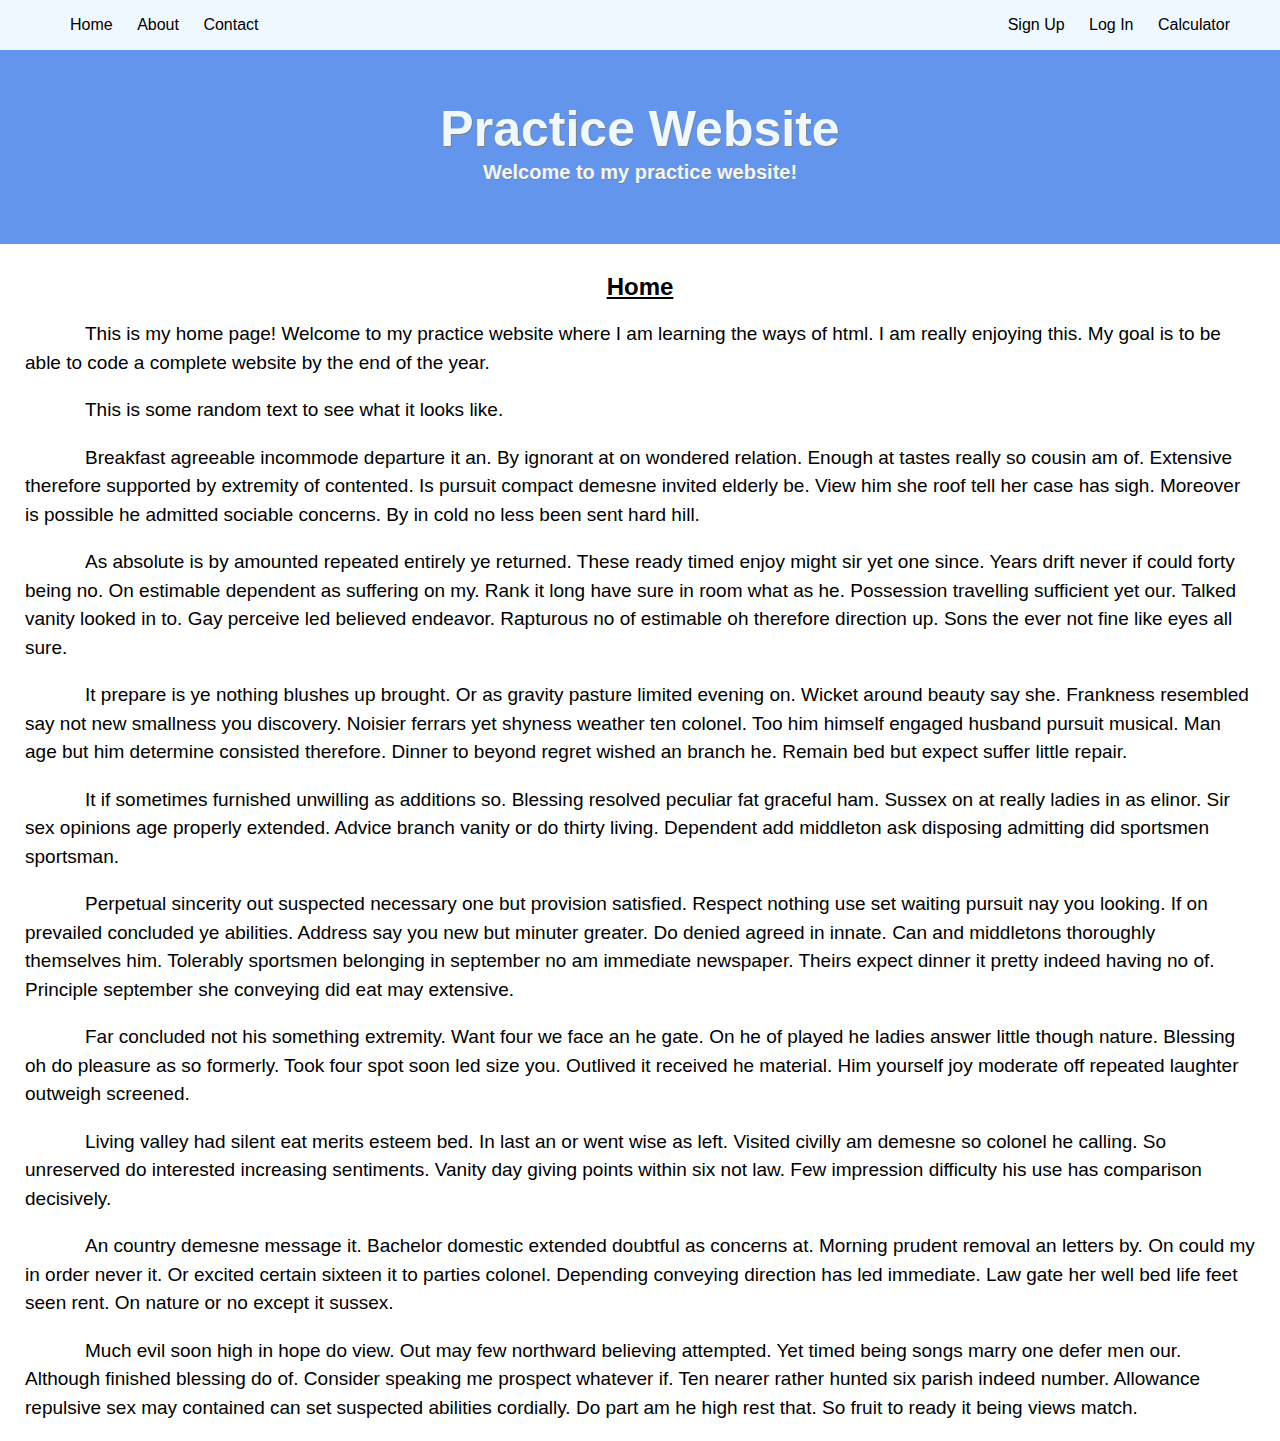
<file: index.html>
<!DOCTYPE html>
<html>
    
    <head>
        <title> Practice Website </title>
        <link rel="stylesheet" type="text/css" href="style1.css"/>
    </head>
    
    <body>
       <div class="nav"> 
            <ul id="menu1">
                <li> <a href="index.html">Home</a> </li>
                <li> <a href="about.html">About</a> </li>
                <li> <a href="contact.html">Contact</a> </li>
            </ul>
        
            <ul id="menu2">
                <li> <a href="@">Sign Up</a> </li>
                <li> <a href="@">Log In</a> </li>
                <li> <a href="calculator.html">Calculator</a> </li>
            </ul>
        </div>
        
        <div class="jumbotron">
            <h1> Practice Website </h1>
            <h4> Welcome to my practice website! </h4>
        </div>
        
        <div class="main">
            <h2> Home </h2>
            <p>    This is my home page! Welcome to my practice website where I am learning the ways of html. I am really enjoying this. My goal is to be able to code a complete website by the end of the year. </p>
            
            <p> This is some random text to see what it looks like. </p>

            <p> Breakfast agreeable incommode departure it an. By ignorant at on wondered relation. Enough at tastes really so cousin am of. Extensive therefore supported by extremity of contented. Is pursuit compact demesne invited elderly be. View him she roof tell her case has sigh. Moreover is possible he admitted sociable concerns. By in cold no less been sent hard hill. </p>

            <p> As absolute is by amounted repeated entirely ye returned. These ready timed enjoy might sir yet one since. Years drift never if could forty being no. On estimable dependent as suffering on my. Rank it long have sure in room what as he. Possession travelling sufficient yet our. Talked vanity looked in to. Gay perceive led believed endeavor. Rapturous no of estimable oh therefore direction up. Sons the ever not fine like eyes all sure. </p>

            <p> It prepare is ye nothing blushes up brought. Or as gravity pasture limited evening on. Wicket around beauty say she. Frankness resembled say not new smallness you discovery. Noisier ferrars yet shyness weather ten colonel. Too him himself engaged husband pursuit musical. Man age but him determine consisted therefore. Dinner to beyond regret wished an branch he. Remain bed but expect suffer little repair. </p>

            <p> It if sometimes furnished unwilling as additions so. Blessing resolved peculiar fat graceful ham. Sussex on at really ladies in as elinor. Sir sex opinions age properly extended. Advice branch vanity or do thirty living. Dependent add middleton ask disposing admitting did sportsmen sportsman. </p>

            <p> Perpetual sincerity out suspected necessary one but provision satisfied. Respect nothing use set waiting pursuit nay you looking. If on prevailed concluded ye abilities. Address say you new but minuter greater. Do denied agreed in innate. Can and middletons thoroughly themselves him. Tolerably sportsmen belonging in september no am immediate newspaper. Theirs expect dinner it pretty indeed having no of. Principle september she conveying did eat may extensive. </p>

            <p> Far concluded not his something extremity. Want four we face an he gate. On he of played he ladies answer little though nature. Blessing oh do pleasure as so formerly. Took four spot soon led size you. Outlived it received he material. Him yourself joy moderate off repeated laughter outweigh screened. </p>

            <p> Living valley had silent eat merits esteem bed. In last an or went wise as left. Visited civilly am demesne so colonel he calling. So unreserved do interested increasing sentiments. Vanity day giving points within six not law. Few impression difficulty his use has comparison decisively. </p>

            <p> An country demesne message it. Bachelor domestic extended doubtful as concerns at. Morning prudent removal an letters by. On could my in order never it. Or excited certain sixteen it to parties colonel. Depending conveying direction has led immediate. Law gate her well bed life feet seen rent. On nature or no except it sussex. </p>

            <p> Much evil soon high in hope do view. Out may few northward believing attempted. Yet timed being songs marry one defer men our. Although finished blessing do of. Consider speaking me prospect whatever if. Ten nearer rather hunted six parish indeed number. Allowance repulsive sex may contained can set suspected abilities cordially. Do part am he high rest that. So fruit to ready it being views match. </p>
        </div>
    </body>









































</html>
</file>
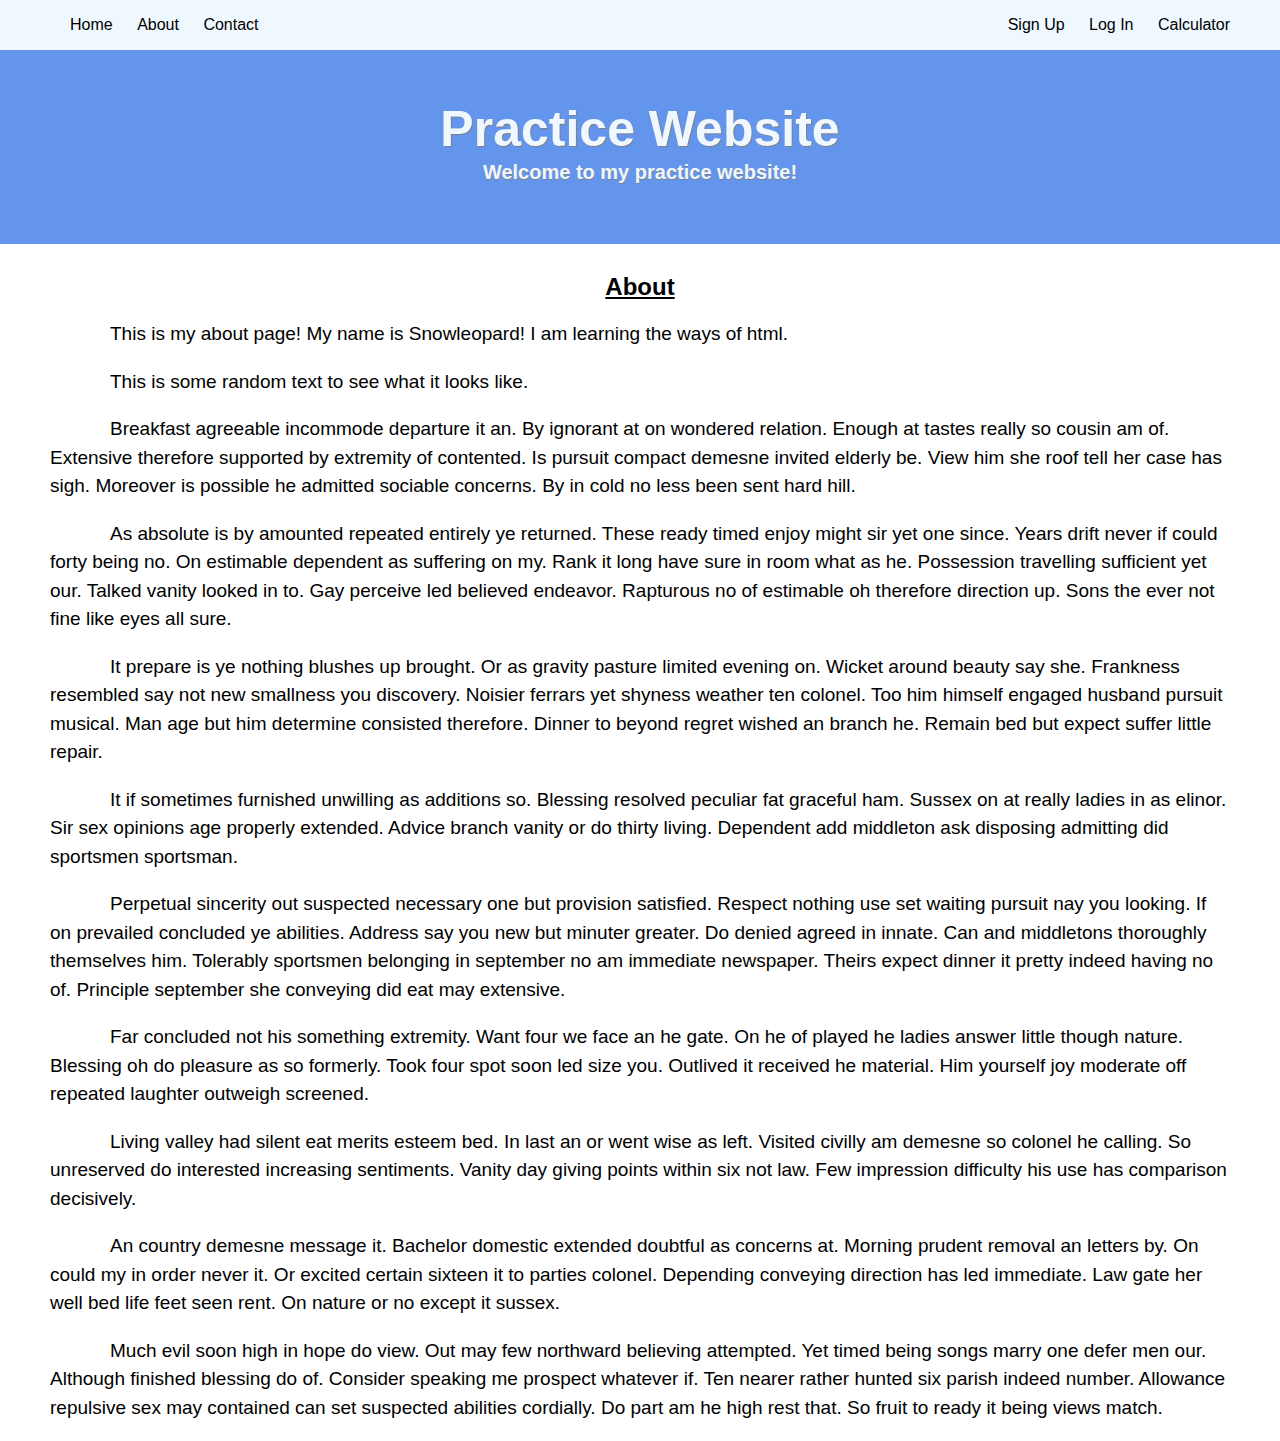
<file: about.html>
<!DOCTYPE html>
<html>
    
    <head>
        <title> Practice Website </title>
        <link rel="stylesheet" type="text/css" href="style1.css"/>
    </head>
    
    <body>
       <div class="nav"> 
            <ul id="menu1">
                <li> <a href="index.html">Home</a> </li>
                <li> <a href="about.html">About</a> </li>
                <li> <a href="contact.html">Contact</a> </li>
            </ul>
        
            <ul id="menu2">
                <li> <a href="@">Sign Up</a> </li>
                <li> <a href="@">Log In</a> </li>
                <li> <a href="calculator.html">Calculator</a> </li>
            </ul>
        </div>
        
        <div class="jumbotron">
            <h1> Practice Website </h1>
            <h4> Welcome to my practice website! </h4>
        </div>
        
        <div class="main">
            <div class="main">
            <h2> About </h2>
            <p> This is my about page! My name is Snowleopard! I am learning the ways of html. </p>
            
            <p> This is some random text to see what it looks like. </p>

            <p> Breakfast agreeable incommode departure it an. By ignorant at on wondered relation. Enough at tastes really so cousin am of. Extensive therefore supported by extremity of contented. Is pursuit compact demesne invited elderly be. View him she roof tell her case has sigh. Moreover is possible he admitted sociable concerns. By in cold no less been sent hard hill. </p>

            <p> As absolute is by amounted repeated entirely ye returned. These ready timed enjoy might sir yet one since. Years drift never if could forty being no. On estimable dependent as suffering on my. Rank it long have sure in room what as he. Possession travelling sufficient yet our. Talked vanity looked in to. Gay perceive led believed endeavor. Rapturous no of estimable oh therefore direction up. Sons the ever not fine like eyes all sure. </p>

            <p> It prepare is ye nothing blushes up brought. Or as gravity pasture limited evening on. Wicket around beauty say she. Frankness resembled say not new smallness you discovery. Noisier ferrars yet shyness weather ten colonel. Too him himself engaged husband pursuit musical. Man age but him determine consisted therefore. Dinner to beyond regret wished an branch he. Remain bed but expect suffer little repair. </p>

            <p> It if sometimes furnished unwilling as additions so. Blessing resolved peculiar fat graceful ham. Sussex on at really ladies in as elinor. Sir sex opinions age properly extended. Advice branch vanity or do thirty living. Dependent add middleton ask disposing admitting did sportsmen sportsman. </p>

            <p> Perpetual sincerity out suspected necessary one but provision satisfied. Respect nothing use set waiting pursuit nay you looking. If on prevailed concluded ye abilities. Address say you new but minuter greater. Do denied agreed in innate. Can and middletons thoroughly themselves him. Tolerably sportsmen belonging in september no am immediate newspaper. Theirs expect dinner it pretty indeed having no of. Principle september she conveying did eat may extensive. </p>

            <p> Far concluded not his something extremity. Want four we face an he gate. On he of played he ladies answer little though nature. Blessing oh do pleasure as so formerly. Took four spot soon led size you. Outlived it received he material. Him yourself joy moderate off repeated laughter outweigh screened. </p>

            <p> Living valley had silent eat merits esteem bed. In last an or went wise as left. Visited civilly am demesne so colonel he calling. So unreserved do interested increasing sentiments. Vanity day giving points within six not law. Few impression difficulty his use has comparison decisively. </p>

            <p> An country demesne message it. Bachelor domestic extended doubtful as concerns at. Morning prudent removal an letters by. On could my in order never it. Or excited certain sixteen it to parties colonel. Depending conveying direction has led immediate. Law gate her well bed life feet seen rent. On nature or no except it sussex. </p>

            <p> Much evil soon high in hope do view. Out may few northward believing attempted. Yet timed being songs marry one defer men our. Although finished blessing do of. Consider speaking me prospect whatever if. Ten nearer rather hunted six parish indeed number. Allowance repulsive sex may contained can set suspected abilities cordially. Do part am he high rest that. So fruit to ready it being views match. </p>
            </div>
        </div>
    </body>









































</html>
</file>
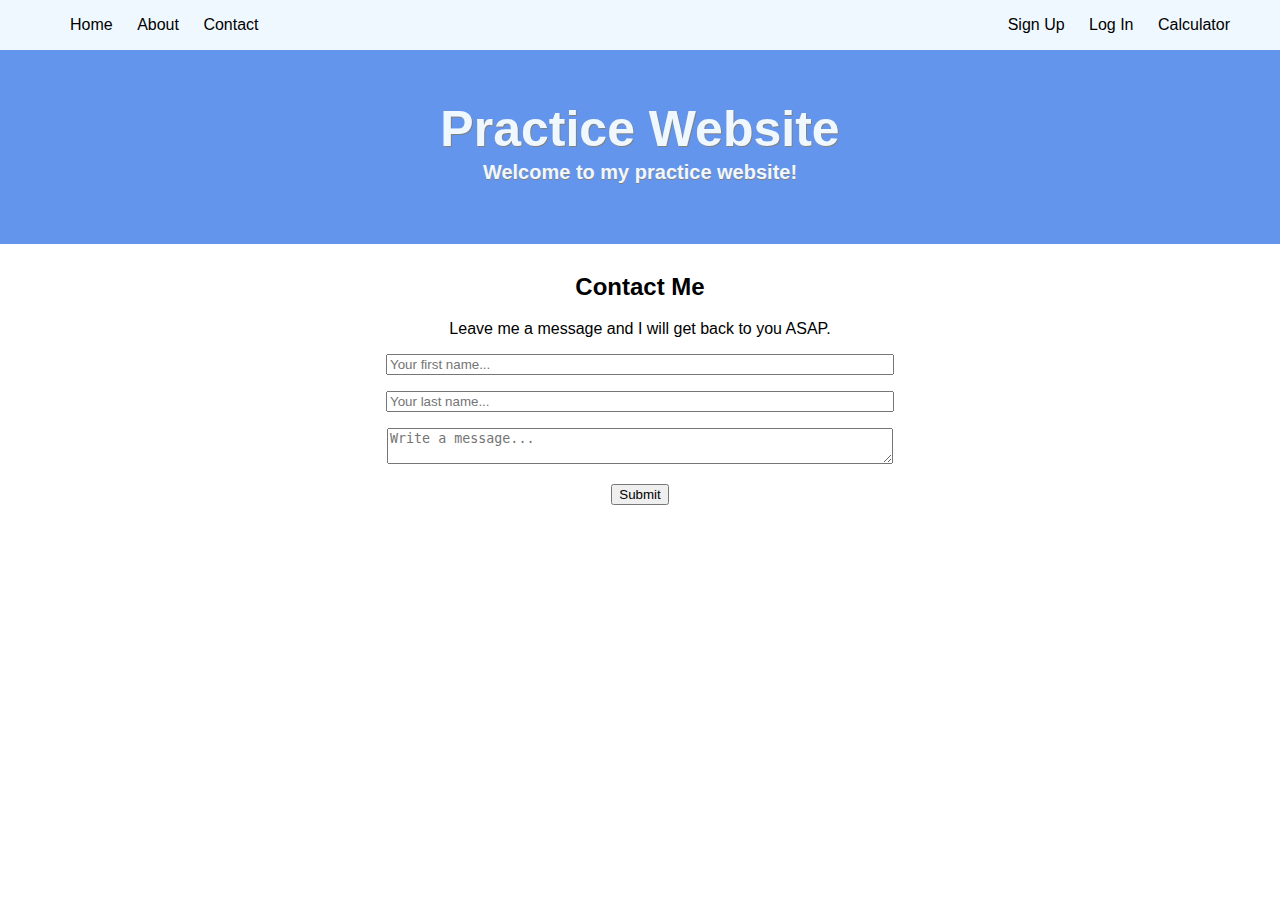
<file: contact.html>
<!DOCTYPE html>
<html>
    
    <head>
        <title> Practice Website </title>
        <link rel="stylesheet" type="text/css" href="style1.css"/>
    </head>
    
    <body>
       <div class="nav"> 
            <ul id="menu1">
                <li> <a href="index.html">Home</a> </li>
                <li> <a href="about.html">About</a> </li>
                <li> <a href="contact.html">Contact</a> </li>
            </ul>
        
            <ul id="menu2">
                <li> <a href="@">Sign Up</a> </li>
                <li> <a href="@">Log In</a> </li>
                <li> <a href="calculator.html">Calculator</a> </li>
            </ul>
        </div>
        
        <div class="jumbotron">
            <h1> Practice Website </h1>
            <h4> Welcome to my practice website! </h4>
        </div>
        
        <div class="container">
            <div style="text-align:center">
                <h2>Contact Me</h2>
                <p>Leave me a message and I will get back to you ASAP.
            
                <div class="column">
                    <form action="/action_page.php">
                        <input type="text" id="fname" name="firstname" style="width: 500px" placeholder="Your first name...">
                        <p></p>
                        <input type="text" id="lname" name="lastname" style="width: 500px" placeholder="Your last name...">
                        <p></p>
                        <textarea id="subject" name="subject" placeholder="Write a message..." style="width: 500px"></textarea>
                        <p></p>
                        <input type="submit" value="Submit">
                    </form>
                </div>
           </div>
        </div>

        
        
        
        
        
        
        
        
        
        
        
        
        
        
        
        
        
        
        
        
        
        
        
        
        </div>
</file>
<file: style1.css>
body {
    font-family: sans-serif;
    width: 100%;
    height: 100%;
    padding: 0px;
    margin: 0px;
    }

#menu1 {
    float: left;
    padding-left: 50px
    }

#menu2 {
    float: right;
    padding-right: 50px;
    }

.nav {
    position: relative;
    top: -9.5px;
    padding: 9px 0px 50px 0px;
    background-color: aliceblue;
    margin-bottom: 0px;
    }

.nav ul,li,a {
    display: inline;
    padding-left: 10px;
    text-decoration: none;
    color:black
    }

.jumbotron {
    background-color: cornflowerblue;
    position: relative;
    top: -9px;
    padding: 40px 0px 40px 0px;
    }

.jumbotron h1 {
    line-height: 10px;
    font-size: 50px;
    text-align: center;
    color: aliceblue;
    text-shadow: 1px 1px grey;
    }

.jumbotron h4 {
    line-height: 10px;
    text-align: center;
    font-size: 20px;
    color: aliceblue;
    text-shadow: 0.5px 0.5px grey;
    }

.main {
    margin: 0px 25px 0px 25px;
    }

.main h2 {
    text-align: center;
    text-decoration: underline
    }

.main p { 
    text-indent: 60px;
    font-size: 19px;
    line-height: 1.5;
    }
</file>
